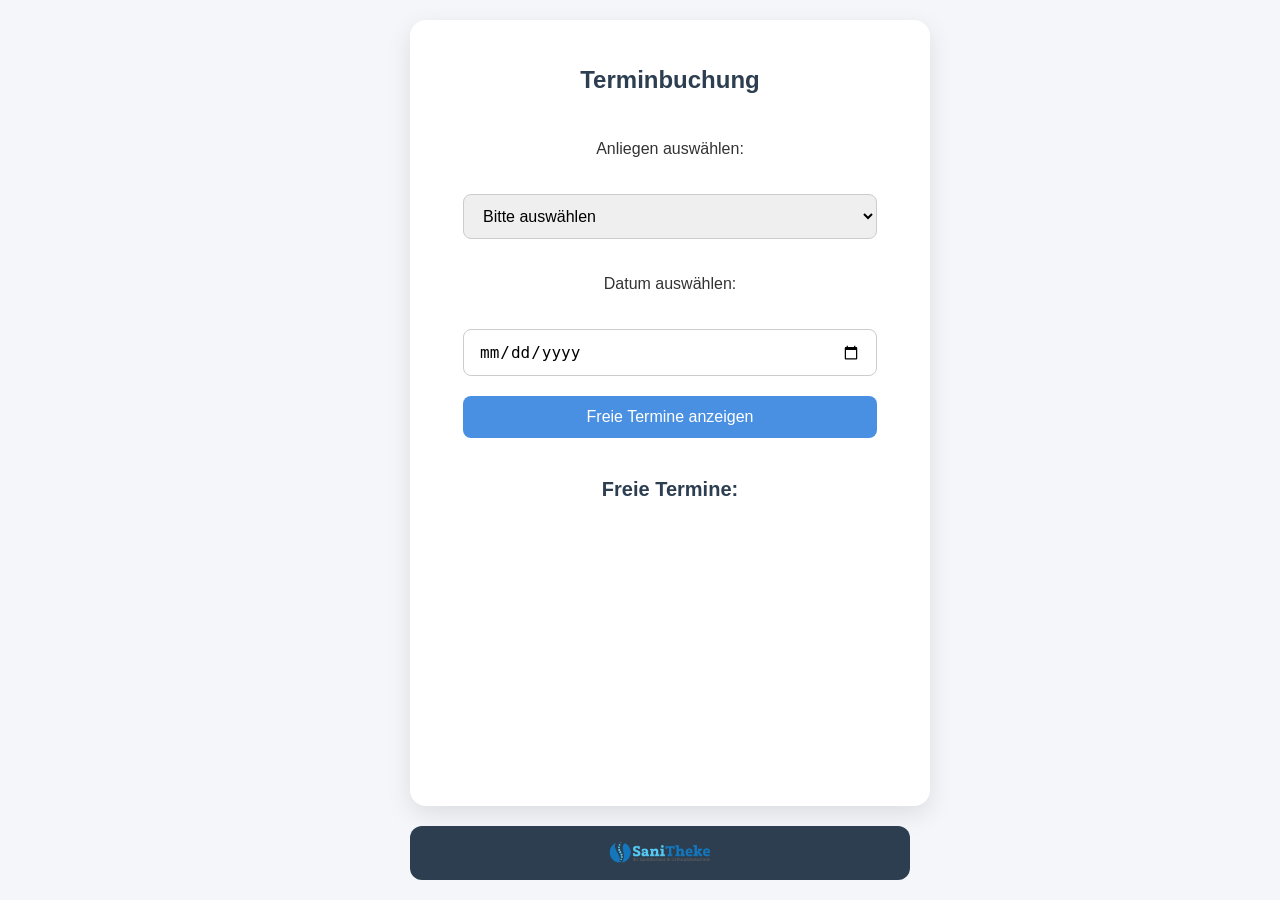
<file: index.html>
<!DOCTYPE html>
<html lang="de">
<head>
    <meta charset="UTF-8">
    <title>Termin buchen</title>
    <link rel="stylesheet" href="index.css">

</head>
<body>
<div class="wrapper">
    <div class="content">
        <h1>Terminbuchung</h1>

        <p>Anliegen auswählen:</p>
        <select id="anliegen" onchange="zeigeSonstigesFeld()">
            <option value="">Bitte auswählen</option>
            <option value="Einlagen">Einlagen</option>
            <option value="Kompression">Kompressionstrümpfe</option>
            <option value="Orthesen">Orthesen</option>
            <option value="EDS">EDS Beratung</option>
            <option value="Rezept">Fragen zum Rezept</option>
            <option value="Prothesen">Prothesen</option>
            <option value="Sonstiges">Sonstiges</option>
        </select>

        <textarea id="sonstigesText" placeholder="Bitte Anliegen beschreiben" style="display:none;"></textarea>

        <p>Datum auswählen:</p>
        <input type="date" id="datum">

        <button onclick="ladeTermine()">Freie Termine anzeigen</button>

        <h2>Freie Termine:</h2>
        <ul id="slots"></ul>
    </div>

    <!-- Overlay -->
    <div id="overlay"></div>

    <!-- Popup -->
    <div id="buchungForm">
        <div id="auswahlInfo"></div>
        <input type="text" id="vorname" placeholder="Vorname"><br>
        <input type="text" id="nachname" placeholder="Nachname"><br>
        <input type="tel" id="telefon" placeholder="Telefonnummer"><br>
        <button onclick="terminAbsenden()">Termin bestätigen</button>
    </div>

    <!-- Footer -->
    <footer class="footer">
        <img src="Logo.png" alt="Logo">

    </footer>
</div>

<script>
    const API_URL = "https://kalender-3lt5.onrender.com";
    let gewaehltesDatum = "";
    let gewaehlteUhrzeit = "";

    function ladeTermine() {
        const datum = document.getElementById("datum").value;
        const anliegen = document.getElementById("anliegen").value;
        if (!datum || !anliegen) { alert("Bitte zuerst Anliegen und Datum auswählen"); return; }

        fetch(`${API_URL}/kalender/freietermine?datum=${datum}`)
            .then(res => res.json())
            .then(data => {
                const list = document.getElementById("slots");
                list.innerHTML = "";
                let gefiltert = data;

                if (anliegen === "Kompression") {
                    gefiltert = data.filter(zeit => { const [h,m]=zeit.split(":").map(Number); return h>=9 && h<14 && m===0; });
                }
                if (anliegen === "Orthesen") {
                    gefiltert = data.filter(zeit => { const [h,m]=zeit.split(":").map(Number); return h>=10 && h<17 && m===0; });
                }
                if (anliegen === "EDS") {
                    gefiltert = data.filter(zeit => { const [h,m]=zeit.split(":").map(Number); return h>=10 && h<14 && m===0; });
                }
                if (anliegen === "Prothesen") {
                    const tag = new Date(datum).getDay();
                    if (tag===3||tag===4){ gefiltert = data.filter(zeit=>{const [h,m]=zeit.split(":").map(Number); return h>=10 && h<14 && m===0;}); }
                    else { gefiltert=[]; }
                }
                if (anliegen === "Sonstiges") {
                    gefiltert = data.filter(zeit => { const [h,m]=zeit.split(":").map(Number); return h>=10 && h<14 && m===0; });
                }

                if (gefiltert.length===0){ list.innerHTML="<li>Keine passenden Termine</li>"; return; }

                gefiltert.forEach(slot=>{
                    const li=document.createElement("li");
                    li.innerText=slot;
                    li.onclick=()=>buchen(datum,slot);
                    list.appendChild(li);
                });
            });
    }

    function buchen(datum,uhrzeit){
        gewaehltesDatum=datum;
        gewaehlteUhrzeit=uhrzeit;
        document.getElementById("auswahlInfo").innerText="Termin: "+datum+" um "+uhrzeit;
        document.getElementById("buchungForm").classList.add("aktiv");
        document.getElementById("overlay").classList.add("aktiv");
    }

    function zeigeSonstigesFeld(){
        const auswahl=document.getElementById("anliegen").value;
        document.getElementById("sonstigesText").style.display=(auswahl==="Sonstiges")?"block":"none";
    }

    function terminAbsenden(){
        const vorname=document.getElementById("vorname").value;
        const nachname=document.getElementById("nachname").value;
        const telefon=document.getElementById("telefon").value;
        const anliegen=document.getElementById("anliegen").value;
        const sonstiges=document.getElementById("sonstigesText").value;

        if(!vorname||!nachname||!telefon||!anliegen){ alert("Bitte alle Felder ausfüllen!"); return; }

        fetch(`${API_URL}/kalender/buchen`,{
            method:"POST",
            headers:{"Content-Type":"application/json"},
            body:JSON.stringify({datum:gewaehltesDatum,uhrzeit:gewaehlteUhrzeit,vorname,nachname,telefon,anliegen,beschreibung:sonstiges})
        })
            .then(res=>res.text())
            .then(msg=>{ alert(msg); ladeTermine(); document.getElementById("buchungForm").classList.remove("aktiv"); document.getElementById("overlay").classList.remove("aktiv"); });
    }

    document.getElementById("overlay").onclick=()=>{
        document.getElementById("buchungForm").classList.remove("aktiv");
        document.getElementById("overlay").classList.remove("aktiv");
    };
</script>
</body>
</html>
</file>
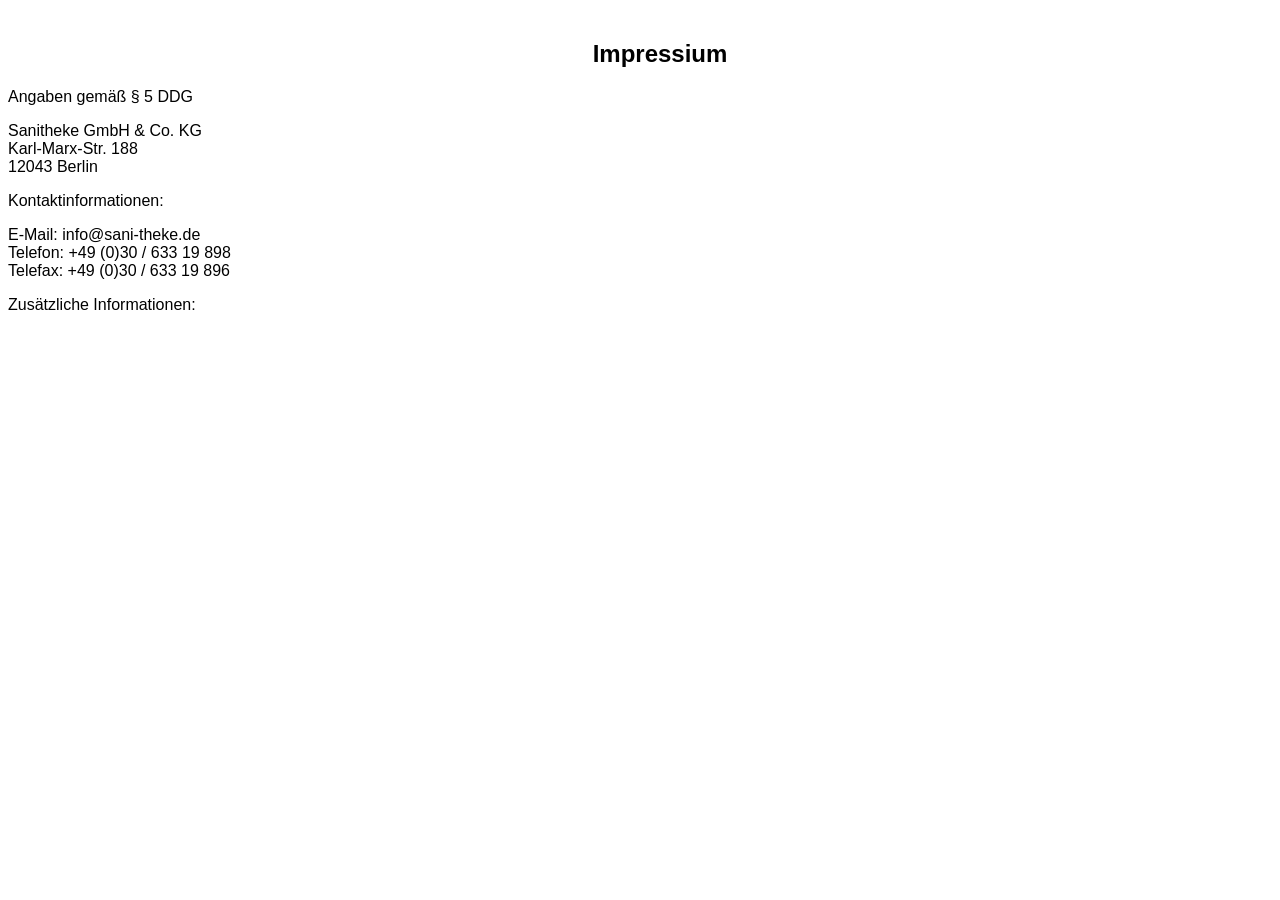
<file: src/main/resources/static/impressum.html>
<!DOCTYPE html>
<html lang="en">
<head>
    <meta charset="UTF-8">
    <title>Impressum</title>

  <style>
    h2
    {
      font-family: 'Segoe UI', Tahoma, Geneva, Verdana, sans-serif;
      margin-left: 40px;
      margin-top: 40px;
      text-align: center;
    }
    body
    {
        font-family: 'Segoe UI', Tahoma, Geneva, Verdana, sans-serif;
    }

  </style>
</head>
<body>
 <h2>Impressium</h2>

<p>Angaben gemäß § 5 DDG</p>

<p>
  Sanitheke GmbH & Co. KG <br>
  Karl-Marx-Str. 188 <br>
  12043 Berlin
</p>

<p>Kontaktinformationen:</p>
<p>
  E-Mail: info@sani-theke.de <br>
  Telefon: +49 (0)30 / 633 19 898 <br>
  Telefax: +49 (0)30 / 633 19 896 <br>
</p>

<p>Zusätzliche Informationen:</p>



</body>
</html>
</file>
<file: index.css>
body {
    font-family: 'Segoe UI', Tahoma, Geneva, Verdana, sans-serif;
    background-color: #f4f6f9;
    margin: 0;
    padding: 0;
    color: #333;
    display: flex;
    justify-content: center;
    align-items: center;
    min-height: 100vh;
}

h1, h2 {
    color: #2c3e50;
    text-align: center;
}


.wrapper {
    display: grid;
    grid-template-rows: 1fr auto; /* Content und Footer */
    min-height: 100vh;
    gap: 20px;
    width: 100%;
    max-width: 500px;
    padding: 20px;
    box-sizing: border-box;
}


.content {
    display: flex;
    flex-direction: column;
    align-items: center;
    gap: 20px;
    width: 100%;
    background-color: #fff;
    padding: 30px;
    border-radius: 16px;
    box-shadow: 0 8px 25px rgba(0, 0, 0, 0.1);
}

.content h1 {
    font-size: 24px;
    margin-bottom: 10px;
}

.content h2 {
    font-size: 20px;
    margin-top: 20px;
}


input, select, textarea {
    width: 90%;
    padding: 12px 15px;
    border-radius: 8px;
    border: 1px solid #ccc;
    font-size: 16px;
    box-sizing: border-box;
    transition: all 0.2s ease;
}

input:focus, select:focus, textarea:focus {
    border-color: #4a90e2;
    outline: none;
}


button {
    padding: 12px 20px;
    border: none;
    border-radius: 8px;
    background-color: #4a90e2;
    color: white;
    font-size: 16px;
    cursor: pointer;
    transition: all 0.3s ease;
    width: 90%;
}

button:hover {
    background-color: #357ABD;
}


ul {
    list-style: none;
    padding: 0;
    display: grid;
    grid-template-columns: repeat(auto-fit, minmax(120px, 1fr));
    gap: 12px;
    width: 100%;
}

li {
    background-color: #f0f4ff;
    padding: 12px;
    border-radius: 12px;
    text-align: center;
    cursor: pointer;
    font-weight: 600;
    transition: all 0.2s ease;
}

li:hover {
    background-color: #dbe6ff;
    transform: scale(1.05);
}


footer.footer {
    display: flex;
    justify-content: center;
    align-items: center;
    gap: 10px;
    text-align: center;
    padding: 15px 20px;
    background-color: #2c3e50;
    color: white;
    font-weight: bold;
    border-radius: 12px;
    width: 100%;
}

footer.footer img {
    height: 24px;
    width: auto;
}


#overlay {
    position: fixed;
    top: 0;
    left: 0;
    width: 100%;
    height: 100%;
    background: rgba(0,0,0,0.4);
    display: none;
    z-index: 999;
}

#overlay.aktiv {
    display: block;
}

#buchungForm {
    display: none;
    position: fixed;
    top: 50%;
    left: 50%;
    transform: translate(-50%, -50%) scale(0.9);
    background: #fff;
    padding: 25px 30px;
    border-radius: 16px;
    box-shadow: 0 12px 35px rgba(0,0,0,0.2);
    width: 320px;
    z-index: 1000;
    opacity: 0;
    transition: all 0.3s ease;
}

#buchungForm.aktiv {
    display: block;
    opacity: 1;
    transform: translate(-50%, -50%) scale(1);
}

#auswahlInfo {
    font-weight: bold;
    margin-bottom: 15px;
    color: #4a90e2;
    text-align: center;
}
</file>
